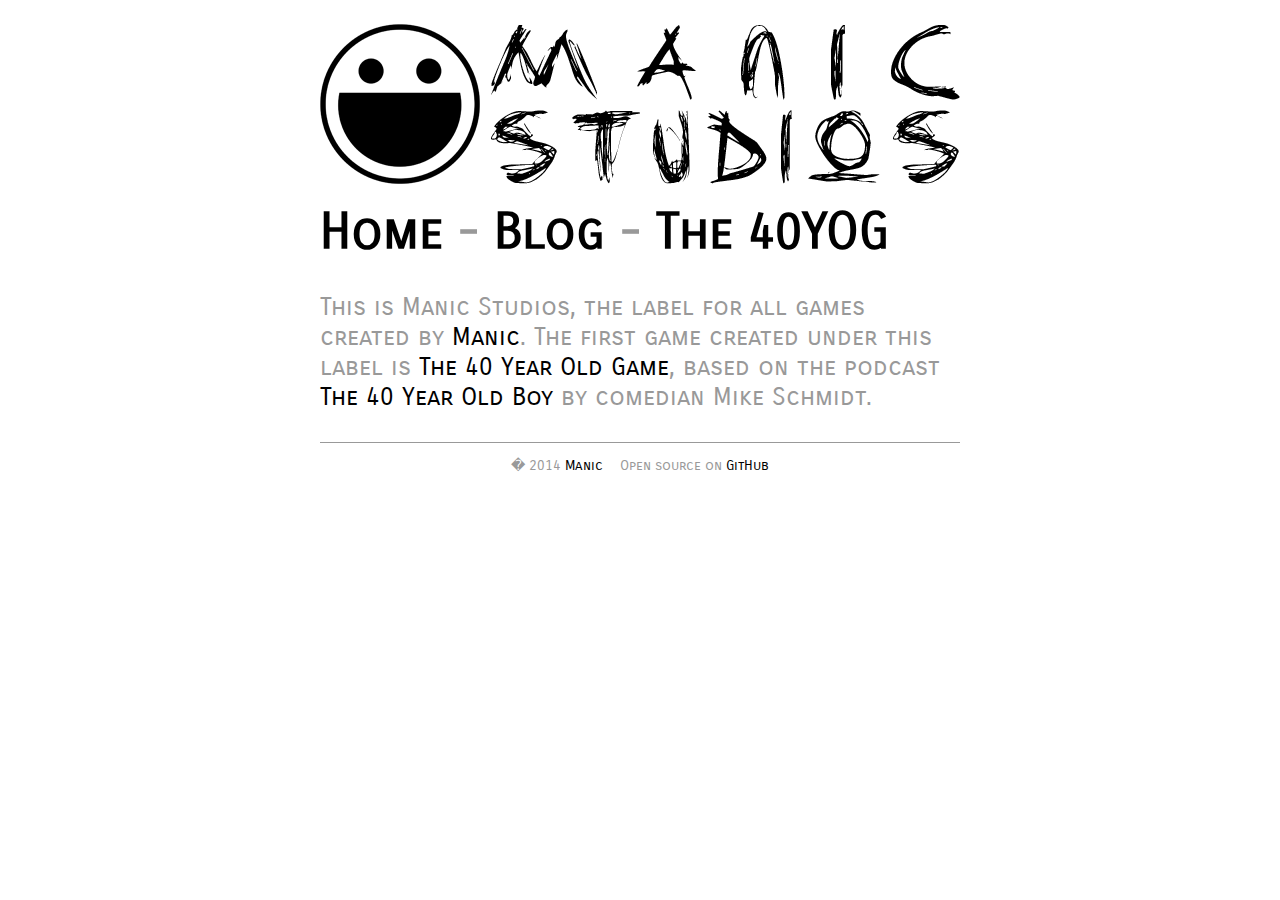
<file: index.html>
<!DOCTYPE html>
<html>
	<head>
		<link href='./styles.css' rel='stylesheet' type='text/css'>
		<link href='http://fonts.googleapis.com/css?family=Carrois+Gothic+SC' rel='stylesheet' type='text/css'>
		<title>Manic Studios</title>
	</head>
	<body>
		<div id='fullWrapper'>
			<div id='header'>
				<div id='headerImgWrapperWrapper'>
					<a href='/' id='headerImgWrapper' class='noBorder'>
						<img src='/Manic_Studios_inverted_small.png' class='noBorder' />
					</a>
				</div>
				<div id='headerLinks'>
					<a href='/'>Home</a> - <a href='http://blog.manic-studios.com'>Blog</a> - <a href='http://40yog.manic-studios.com'>The 40YOG</a>
				</div>
			</div>
			<div id='mainWrapper'>
				This is Manic Studios, the label for all games created by <a href='http://manic0892.com'>Manic</a>.  The first game created under this label is <a href='http://40yog.manic-studios.com'>The 40 Year Old Game</a>, based on the podcast <a href='http://mikeschmidtcomedy.com/podcast'>The 40 Year Old Boy</a> by comedian Mike Schmidt.
			</div>
			<div id='footer'>
				<ul>
					<li>� 2014 <a href='http://manic0892.com/'>Manic</a></li>
					<li>Open source on <a href='http://github.com/Manic0892/manic-studios'>GitHub</a></li>
				</ul>
			</div>
		</div>
	</body>
</html>
</file>
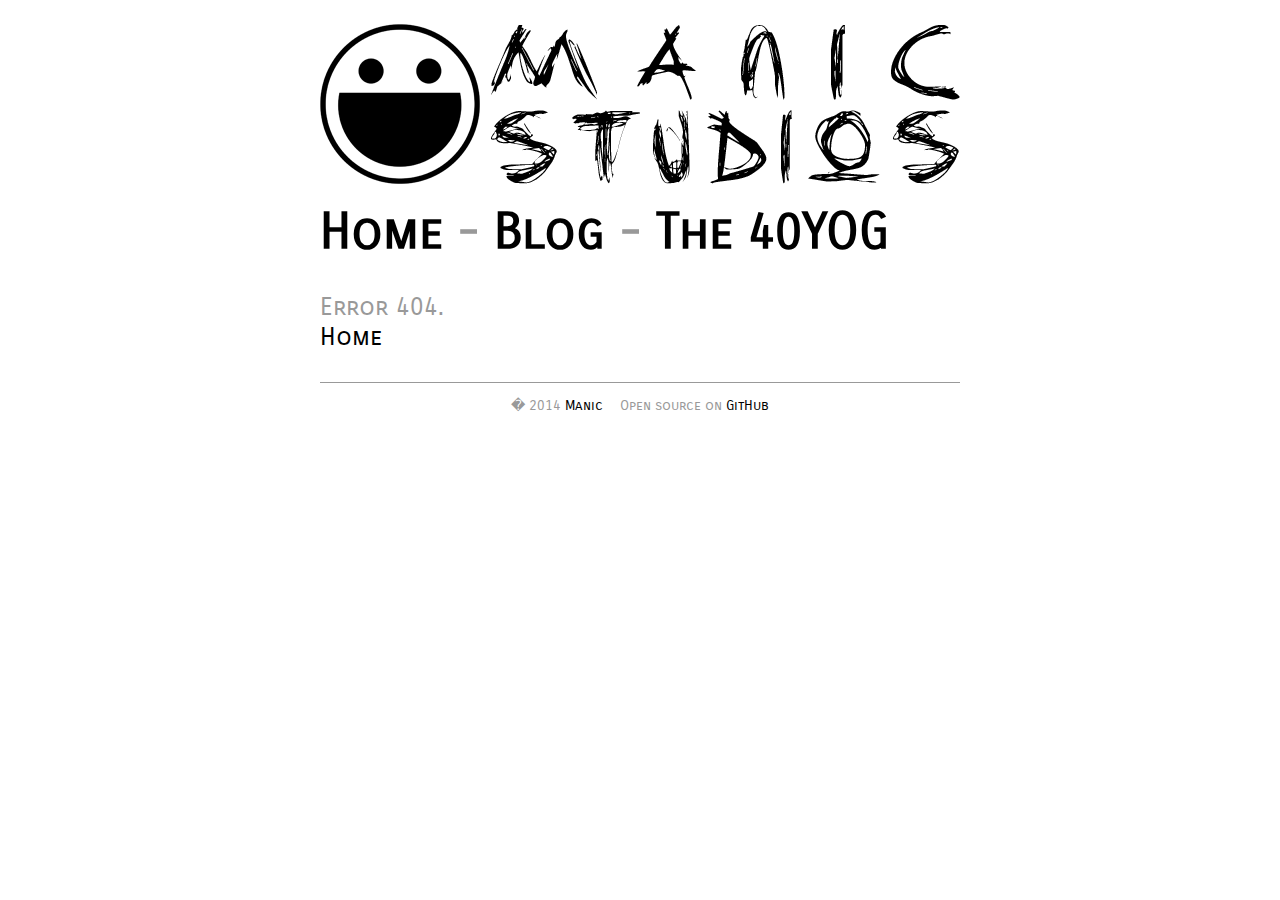
<file: error404.html>
<!DOCTYPE html>
<html>
	<head>
		<link href='./styles.css' rel='stylesheet' type='text/css'>
		<link href='http://fonts.googleapis.com/css?family=Carrois+Gothic+SC' rel='stylesheet' type='text/css'>
		<title>Manic Studios - Error</title>
	</head>
	<body>
		<div id='fullWrapper'>
			<div id='header'>
				<div id='headerImgWrapperWrapper'>
					<a href='/' id='headerImgWrapper' class='noBorder'>
						<img src='/Manic_Studios_inverted_small.png' class='noBorder' />
					</a>
				</div>
				<div id='headerLinks'>
					<a href='/'>Home</a> - <a href='http://blog.manic-studios.com'>Blog</a> - <a href='http://40yog.manic-studios.com'>The 40YOG</a>
				</div>
			</div>
			<div id='mainWrapper'>
				Error 404.<br>
				<a href='/'>Home</a>
			</div>
			<div id='footer'>
				<ul>
					<li>� 2014 <a href='http://manic0892.com/'>Manic</a></li>
					<li>Open source on <a href='http://github.com/Manic0892/manic-studios'>GitHub</a></li>
				</ul>
			</div>
		</div>
	</body>
</html>
</file>
<file: styles.css>
body {
	background-color: #fff;
	font-family: 'Carrois Gothic SC', sans-serif;
	color: #999;
}
a {
	color: #000;
	text-decoration:none;
}
a:hover {
	text-decoration: underline;
}
#header {
	font-size: 50px;
	font-weight: bold;
	color: rgb(153, 153, 153);
}
#headerImgWrapperWrapper {
	text-align:center;
	border: 0;
}
/*Fuck IE*/
.noBorder {
	border: 0;
}
#headerLinks {
	padding: 4px 0 0 0;
}
#fullWrapper {
	width:640px;
	margin: 0 auto;
	padding-top: 16px;
}
#mainWrapper {
	padding: 30px 0 30px 0;
	font-size:25px;
}

#footer {
	border-top: 1px solid #999;
	font-size: .85em;
}

#footer a, #footer a:active, #footer a:visited {
	color: #000;
}

#footer ul {
	list-style: none;
	margin: 1em 0;
	padding: 0;
	text-align: center;
}

#footer ul li {
	display: inline;
	margin: 0.5em;
}
</file>
